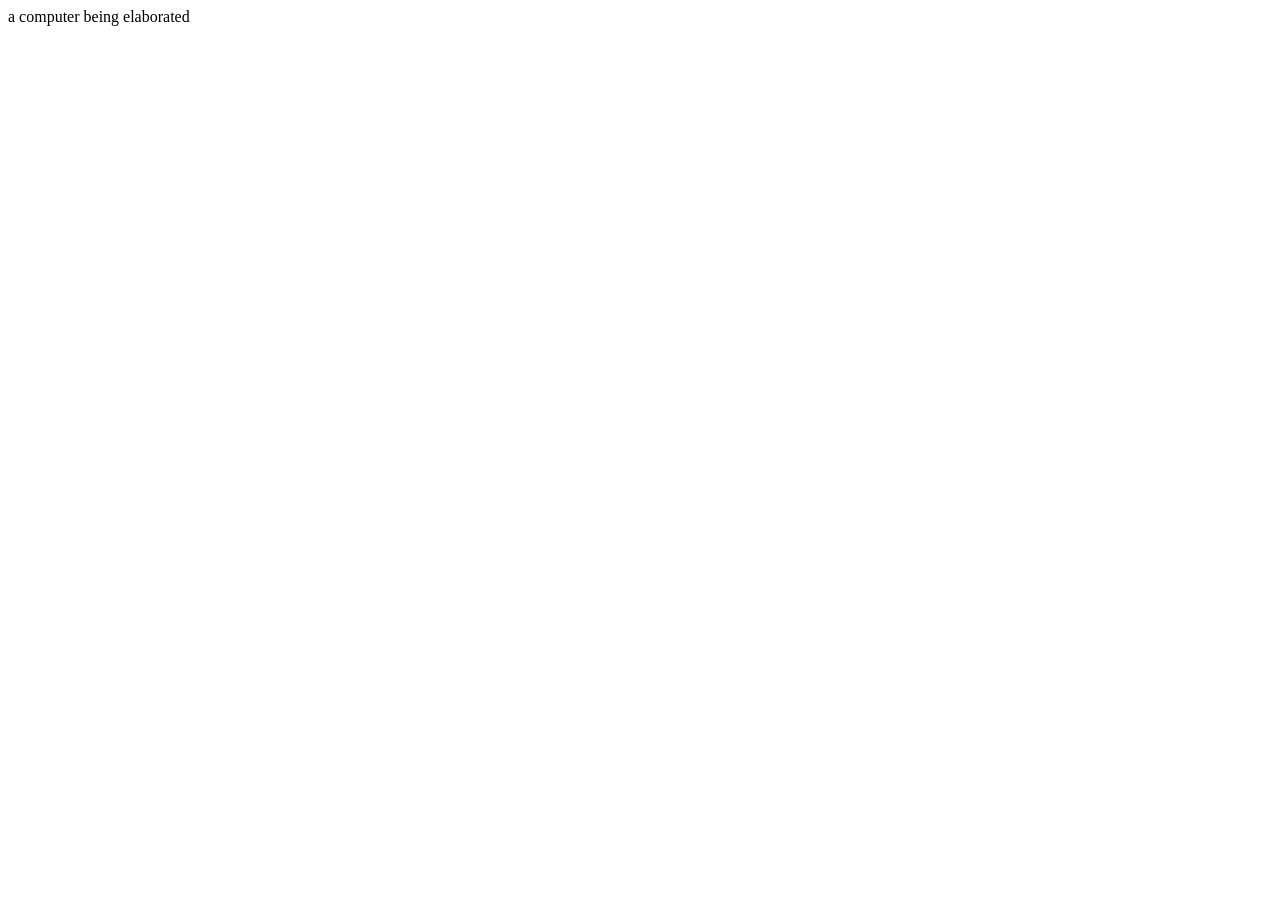
<file: BLOG.html>
<!doctype html>
<html lang="en">
  <head>
    <meta charset="UTF-8" />
    <meta name="viewport" content="width=device-width, initial-scale=1.0" />
    <title>Blog.com</title>
  </head>
  <body>
    a computer being elaborated
  </body>
</html>
</file>
